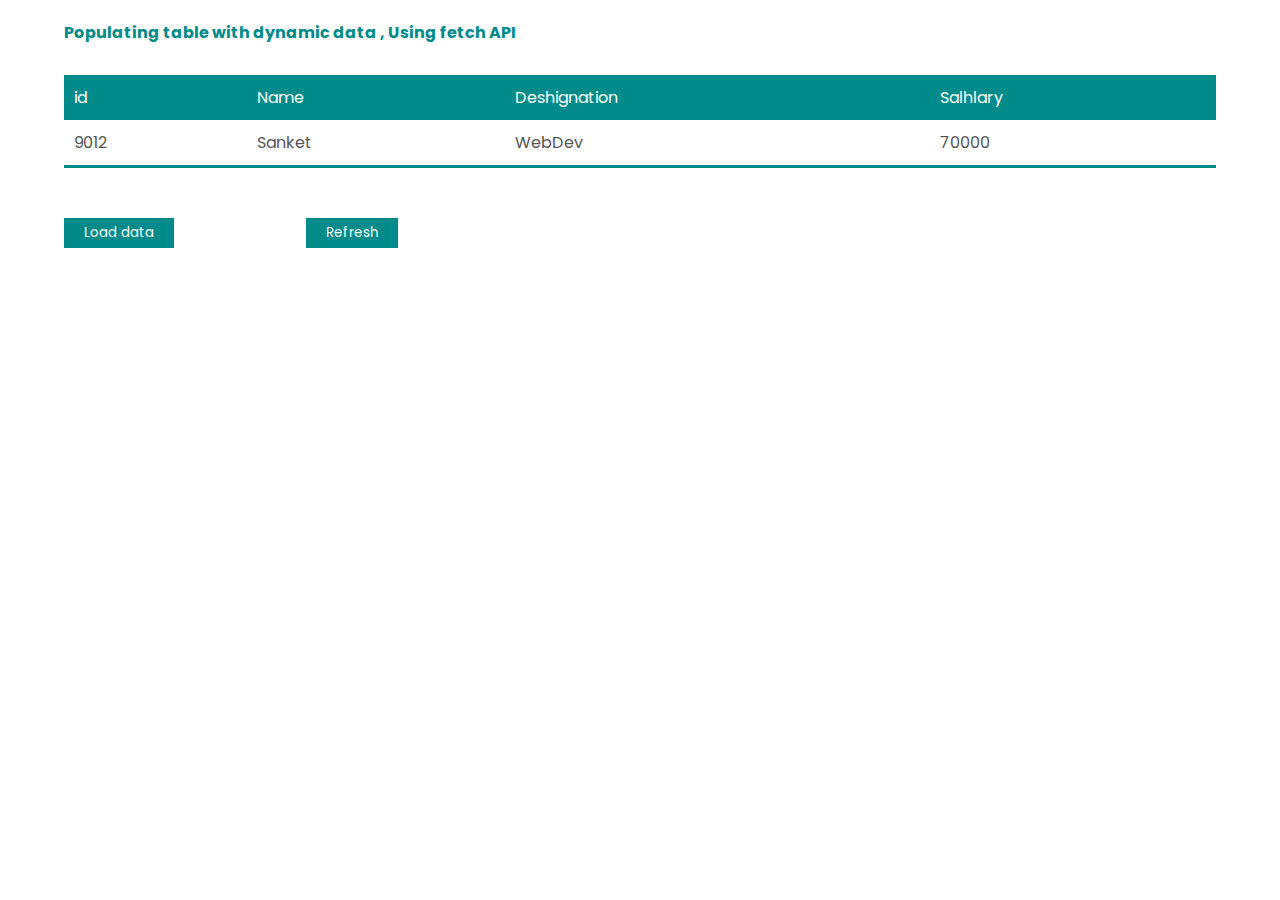
<file: index.html>
<!DOCTYPE html>
<html>

<head>
    <link rel="stylesheet" href="design.css" type="text/css" media="all" />
    <meta http-equiv="content-type" content="text/html; charset=utf-8" />
    <meta name="viewport" content="width = device-width ">
    <title>Fetching data with fetch api</title>
</head>

<body>
    <h4 class="heading">Populating table with dynamic data , Using fetch API</h4>
    <table>

        <thead>
            <tr id="headerElement">
                <td>id</td>
                <td>Name</td>
                <td>Deshignation</td>
                <td>Salhlary</td>
            </tr>
        </thead>
        <tbody id="tableBody">
            <tr>
                <td>9012</td>
                <td>Sanket</td>
                <td>WebDev</td>
                <td>70000</td>
            </tr>

        </tbody>
    </table>
    <button type="" onclick="refreshData()">Load data</button>
    <button type="" onclick="refresh()">Refresh</button>
    <script src="script.js" type="text/javascript" charset="utf-8">
    </script>
    <script type="text/javascript" charset="utf-8">

    </script>
</body>

</html>
</file>
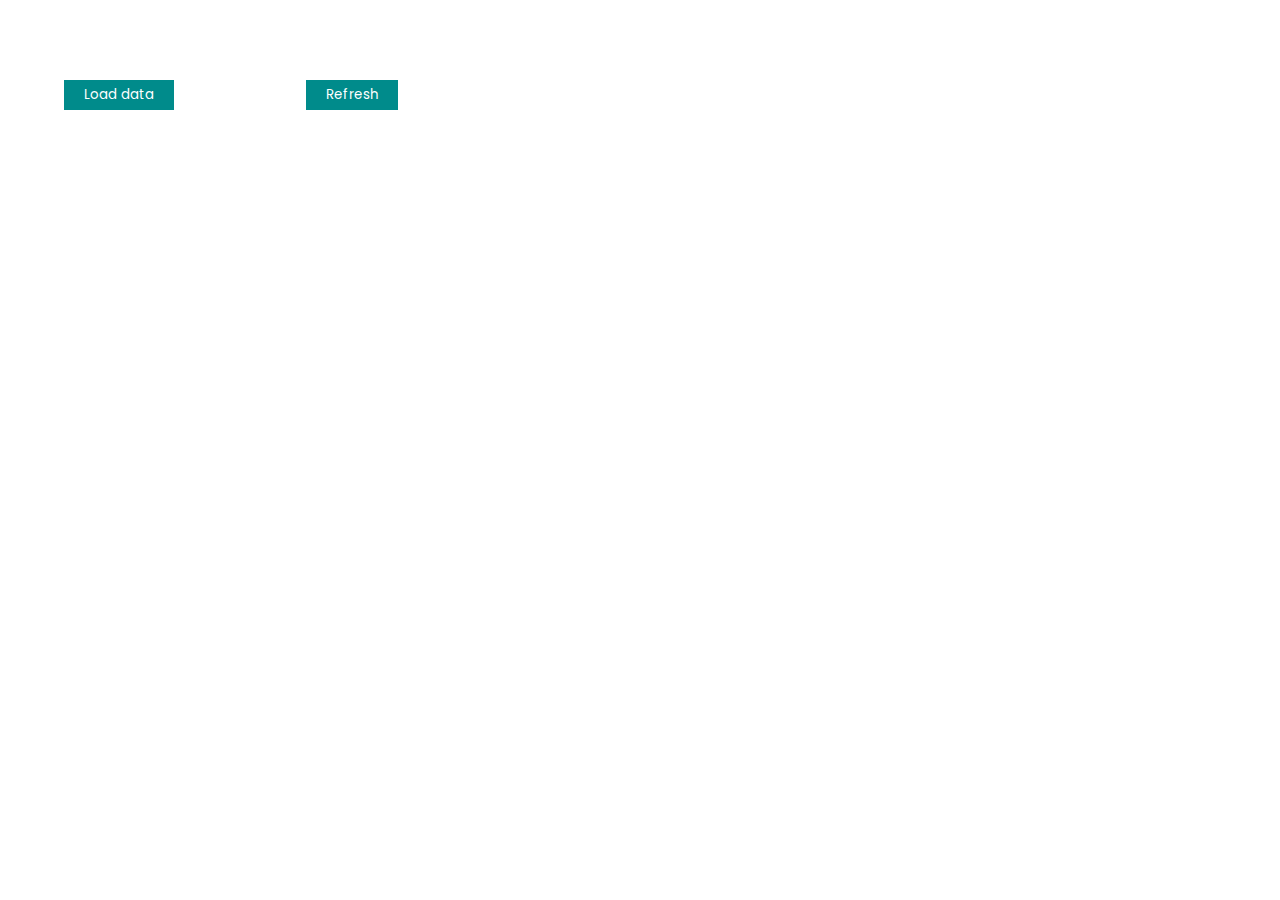
<file: tableData.html>
<!DOCTYPE html>
<html>
<head>
    <link rel="stylesheet" href="design.css" type="text/css" media="all" />
    <meta http-equiv="content-type" content="text/html; charset=utf-8" />
    <meta name="" content="">
    <title>Table data</title>
</head>
<body>
    <table>
        <thead id="thead">
            <tr>

            </tr>
        </thead>
        <tbody id="tbody">
            <tr>

            </tr>
        </tbody>
    </table>
    <button type="" onclick="refreshData()">Load data</button>
    <button type="" onclick="refresh()">Refresh</button>
    <script src="script.js" type="text/javascript" charset="utf-8"></script>
    <script type="text/javascript" charset="utf-8">
    
       function  refreshData(){
            manipTable("./employees.json" , document.querySelector('table'))
        }
   
    </script>
</body>

</html>
</file>
<file: design.css>
@import url('https://fonts.googleapis.com/css2?family=Poppins:wght@300&display=swap');
*{
    margin:0;
    padding:0;
    box-sizing: border-box;
    font-family: 'poppins' , Sans-Serif;
}
table {
    border:none;
    width:90%;
    margin:30px auto;
    border-collapse: collapse;
    border-bottom: 3px solid #008b8b;
}
table td{
    padding:10px;
   
}
thead  tr{
    background:#008b8b;
    padding:10px;
    color:#fff;
    
}
tbody{
    color:#555;
}
tbody tr:nth-child(even){
    background:#eee;
}
button {
    margin:20px 5%;
    padding:5px 20px;
    background:#008b8b;
    color:#fff;
    border:none;
}
.heading{
    margin:20px 5% 0;
    color:#008b8b;
    
}
</file>
